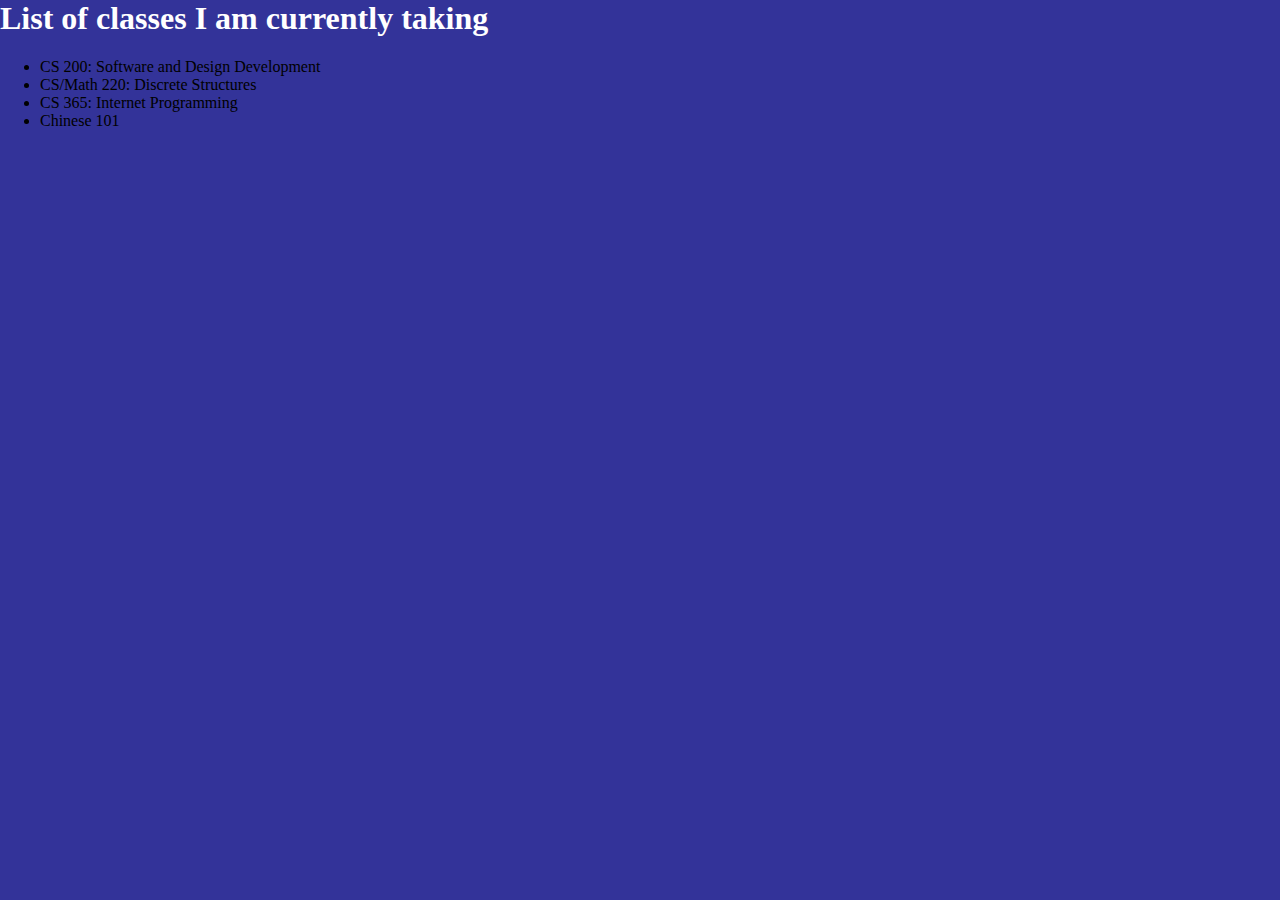
<file: classlist.html>
<html>
	<head>
		<title> Classes </title>
		
		<link rel="stylesheet" href = "stylesheet.CSS" type = "text/css" />
	</head>
	<body>
		<h1> List of classes I am currently taking </h1>
		<ul>
		<li> CS 200: Software and Design Development </li>
		<li> CS/Math 220: Discrete Structures </li>
		<li> CS 365: Internet Programming </li>
		<li> Chinese 101 </li>
		</ul>
		

</html>
</file>
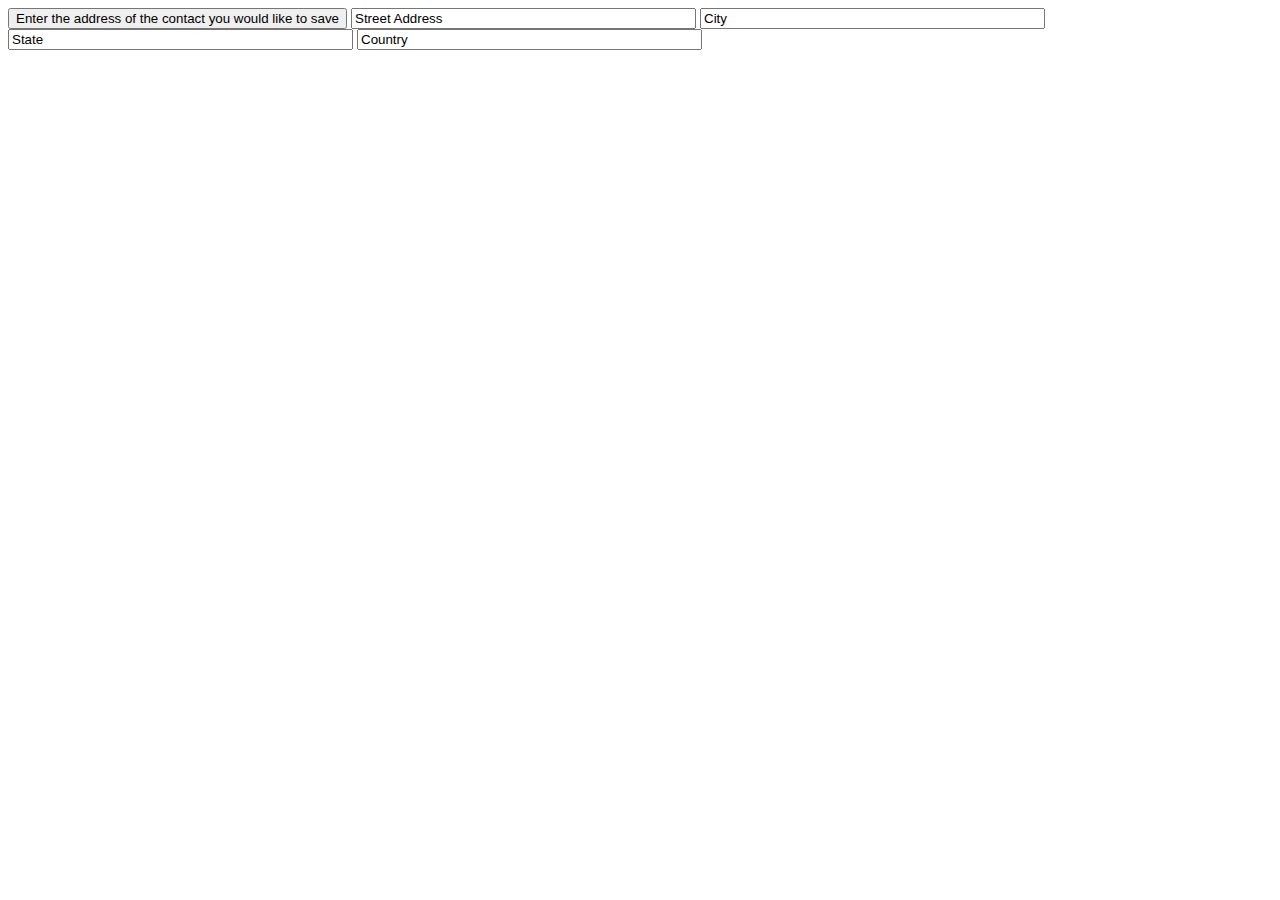
<file: googlehope.html>
<html>
   <script>
   		mappass = function() {
			address = document.querySelector("#Street_Address");
			console.log(address);
			city = document.querySelector("#City");
			console.log(city);
			state = document.querySelector("#State");
			console.log(state);
			country = document.querySelector("#Country");
			console.log(country);
			//createmap(address, city, state, country);
		}
	</script>
<body>
		<input type='button' onclick='mappass()' value='Enter the address of the contact you would like to save' />
		<input required type="text" id="Street_Address" size=40 placeholder = "Street Address" onfocus="if(this.value == 'Street Address') { this.value = '';}" value="Street Address">
		<input required type="text" id="City" size=40 placeholder = "City" onfocus="if(this.value == 'City') { this.value = '';}" value="City">
		<input required type="text" id="State" size=40 placeholder = "State" onfocus="if(this.value == 'State') { this.value = '';}" value="State">
		<input required type="text" id="Country" size=40 placeholder = "Country" onfocus="if(this.value == 'Country') { this.value = '';}" value="Country">
	</body>
	<section>
		<ul id="widgetlist">
		</ul>
	</section>
</html>
</file>
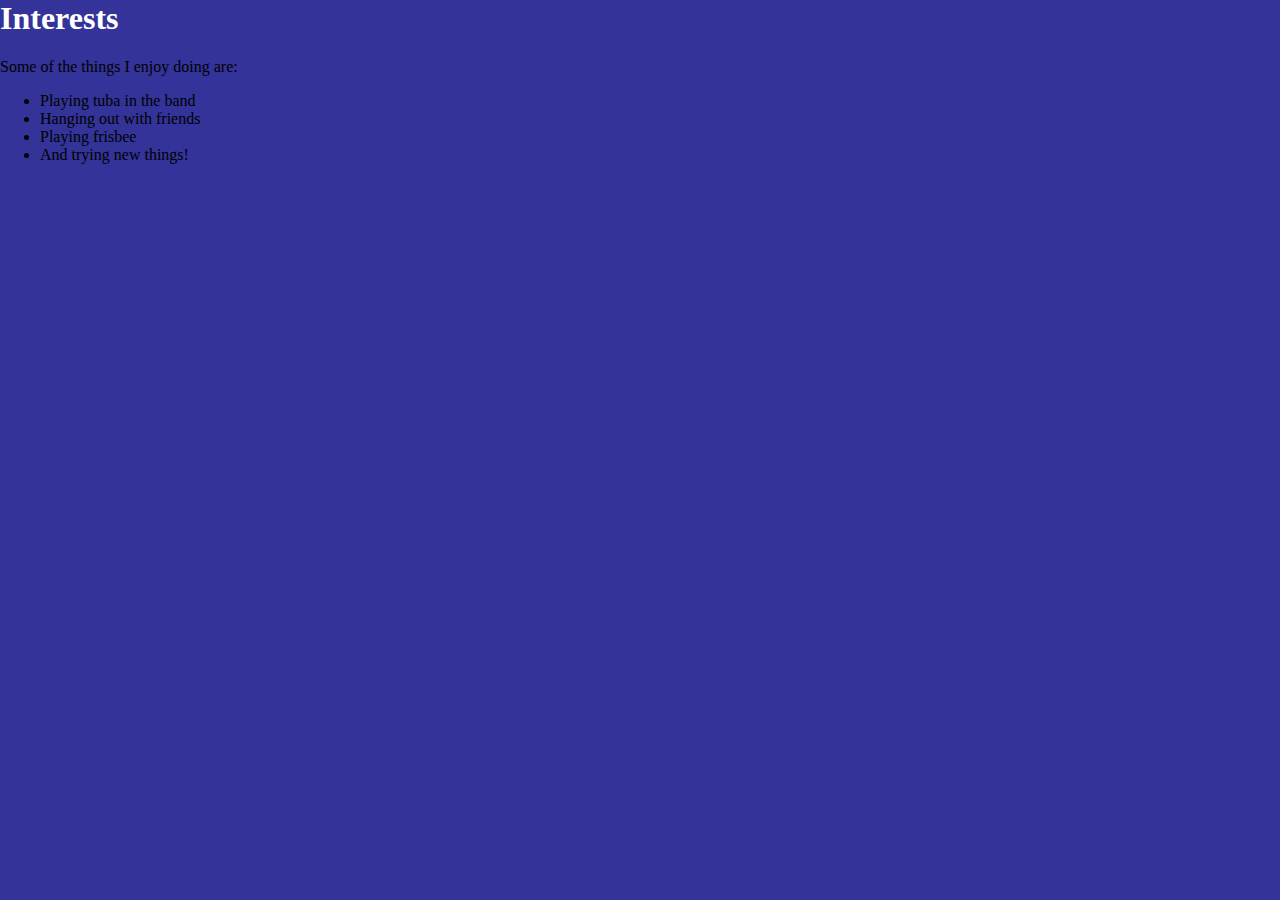
<file: interests.html>
<html>
	<head>
		<title> Interests </title>
		
		<link rel="stylesheet" href = "stylesheet.CSS" type = "text/css" />
	</head>
	<body>
		<h1> Interests </h1>
		<p> Some of the things I enjoy doing are: </p>
		<ul>
		<li> Playing tuba in the band </li>
		<li> Hanging out with friends </li>
		<li> Playing frisbee </li>
		<li> And trying new things! </li>
		
		



</html>
</file>
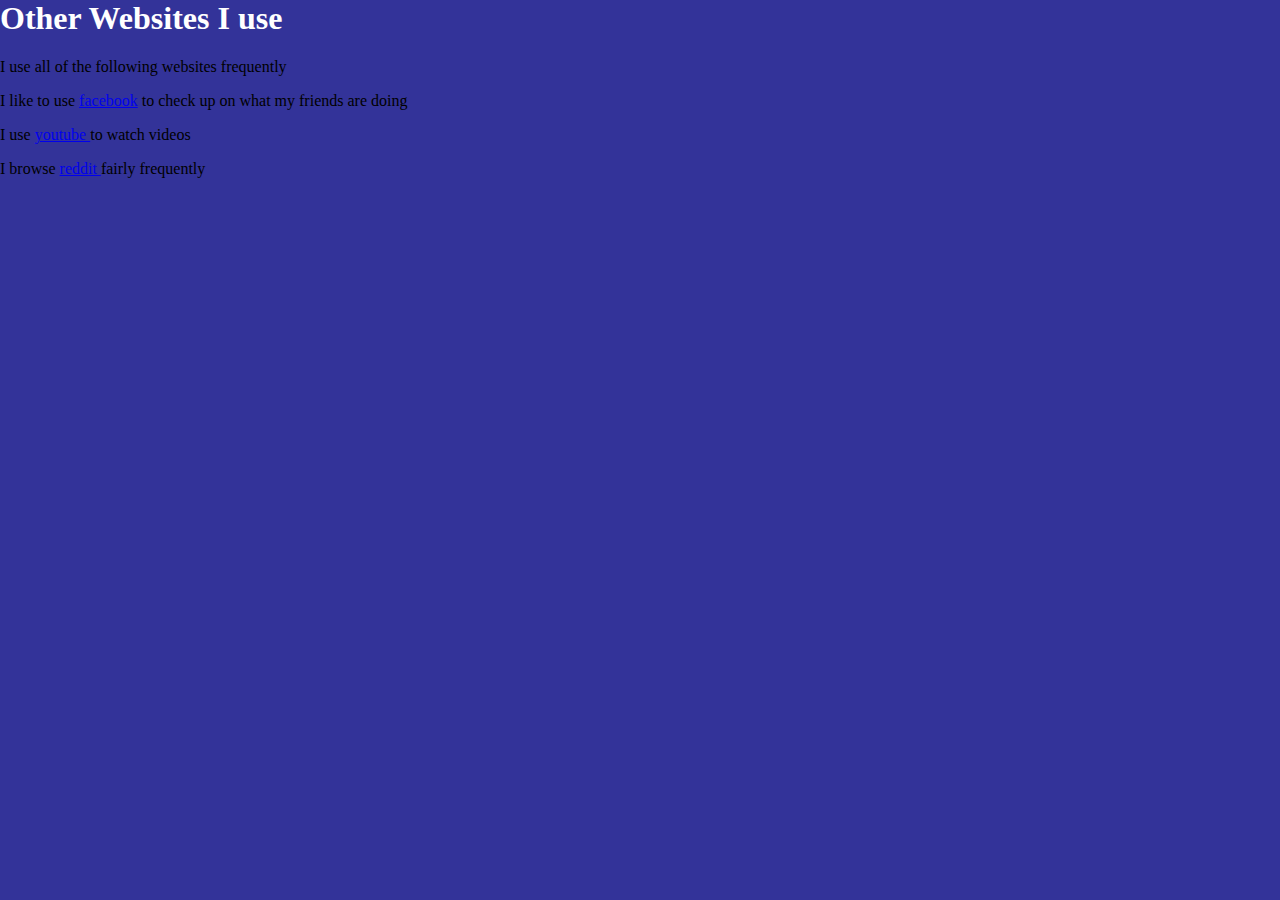
<file: links.html>
<html>
	<head>
		<title> Other sites</title>
		
		<link rel="stylesheet" href = "stylesheet.CSS" type = "text/css" />
	</head>
	<body>
		<h1> Other Websites I use </h1>
		<p> I use all of the following websites frequently</p>
		<p> I like to use <a href = "http://www.facebook.com"> facebook</a> to check up on what my friends are doing</p>
		<p> I use <a href = "http://www.youtube.com"> youtube </a> to watch videos </p>
		<p> I browse <a href = "http://www.reddit.com"> reddit </a> fairly frequently </p>
		
		



</html>
</file>
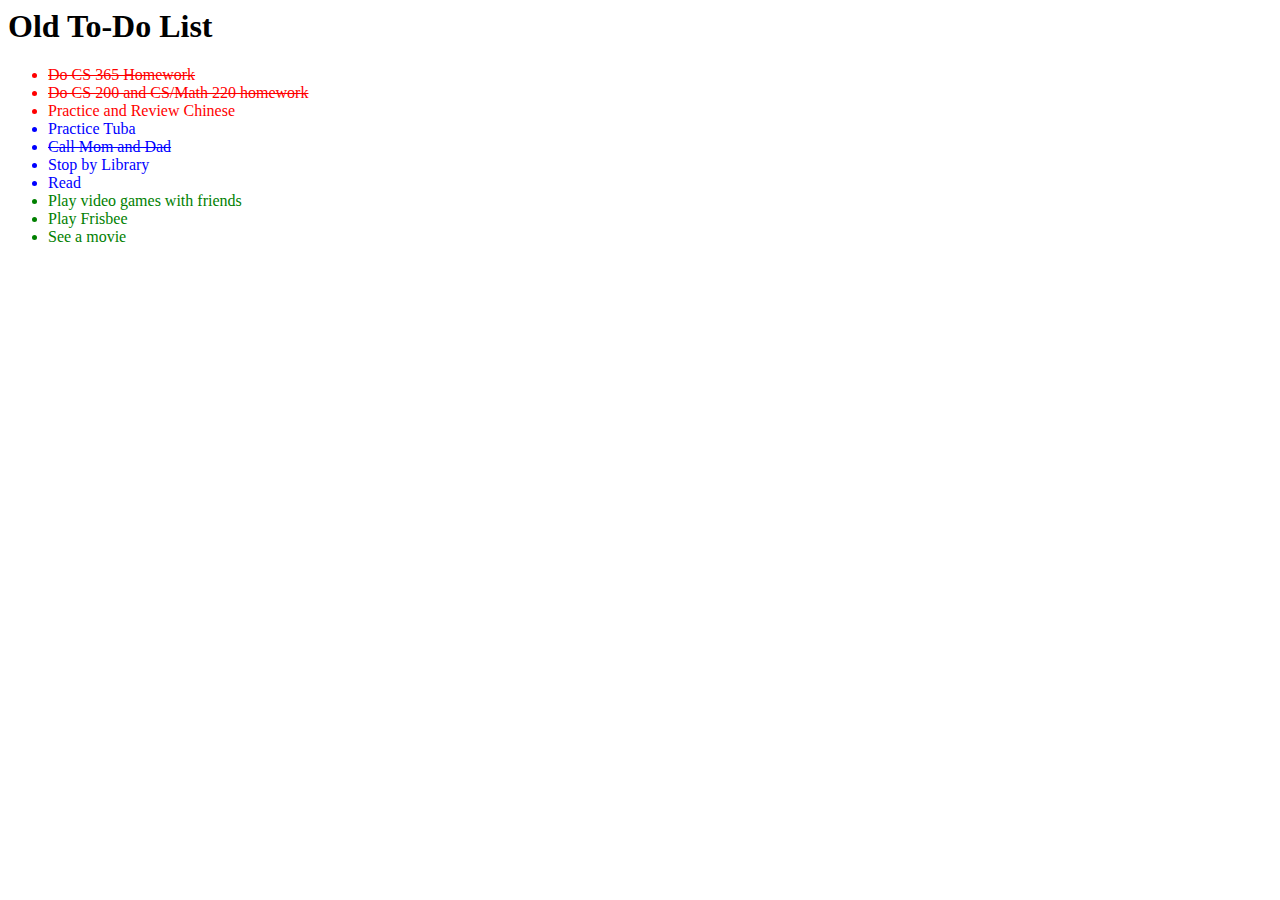
<file: oldtodo.html>
<html>
	<head> 
		<h1> Old To-Do List </h1>
		<link rel="stylesheet" href = "todo.css" type = "text/css" />
	</head>
	<body>
		<ul>
		<li class='high done'> Do CS 365 Homework </li>
		<li class='high done'> Do CS 200 and CS/Math 220 homework </li>
		<li class='high'> Practice and Review Chinese </li>
		<li class='medium'> Practice Tuba </li>
		<li class='medium done'> Call Mom and Dad </li>
		<li class='medium'> Stop by Library </li>
		<li class='medium'> Read </li>
		<li class='low'> Play video games with friends </li>
		<li class='low'> Play Frisbee</li>
		<li class='low'> See a movie </li>
		</ul>
	</body>
</html>
</file>
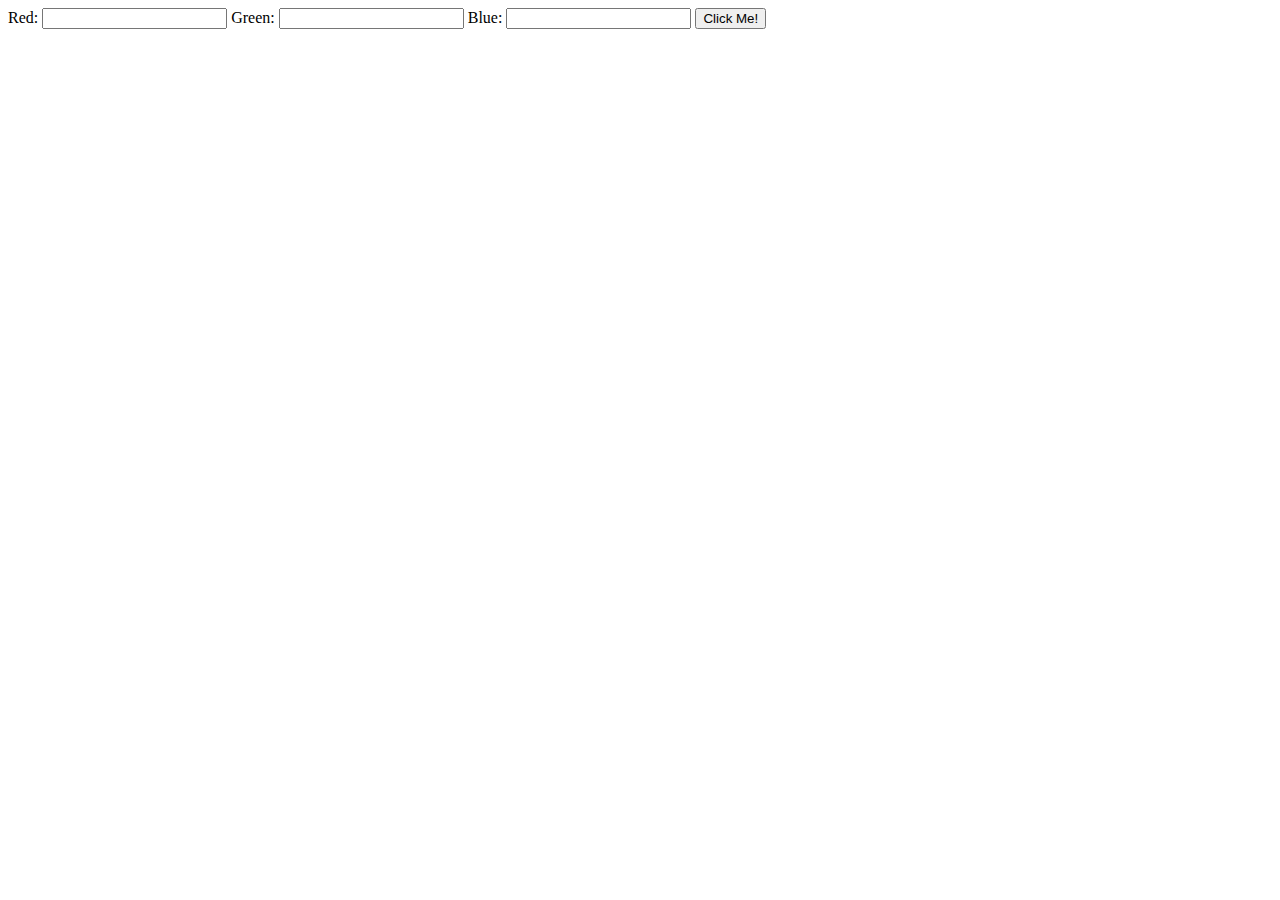
<file: practicejs.html>
<html>
	<head>
		
	<script type="text/javascript">
			changeBGColor = function() {
				var redvalue.style.color=document.getElementById("redinvalue");
				redvalue.style.color=newredvalue;
				var greenvalue.style.color=document.getElementById("greeninvalue");
				greenvalue.style.color=newgreenvalue;
				var bluevalue.style.color=document.getElementById("blueinvalue");
				bluevalue.style.color=newbluevalue;
				document.body.style.backgroundColor = "rgb(" +newredvalue+ ', ' +newgreenvalue+ ', ' +newbluevalue+ ')';
				
			}
	</script>
	</head>
	<body>
		<label for="redinvalue">Red:</label>
		<input id="redinvalue" type="text", name="redinvalue">
		<label for="greeninvalue">Green:</label>
		<input id="greeninvalue" type="text", name="greeninvalue">
		<label for="blueinvalue">Blue:</label>
		<input id="blueinvalue" type="text", name="blueinvalue">
		<button onclick="changeBGColor('redinvalue', 'greeninvalue', 'blueinvalue');">Click Me!</button>
	</body>
</html>
</file>
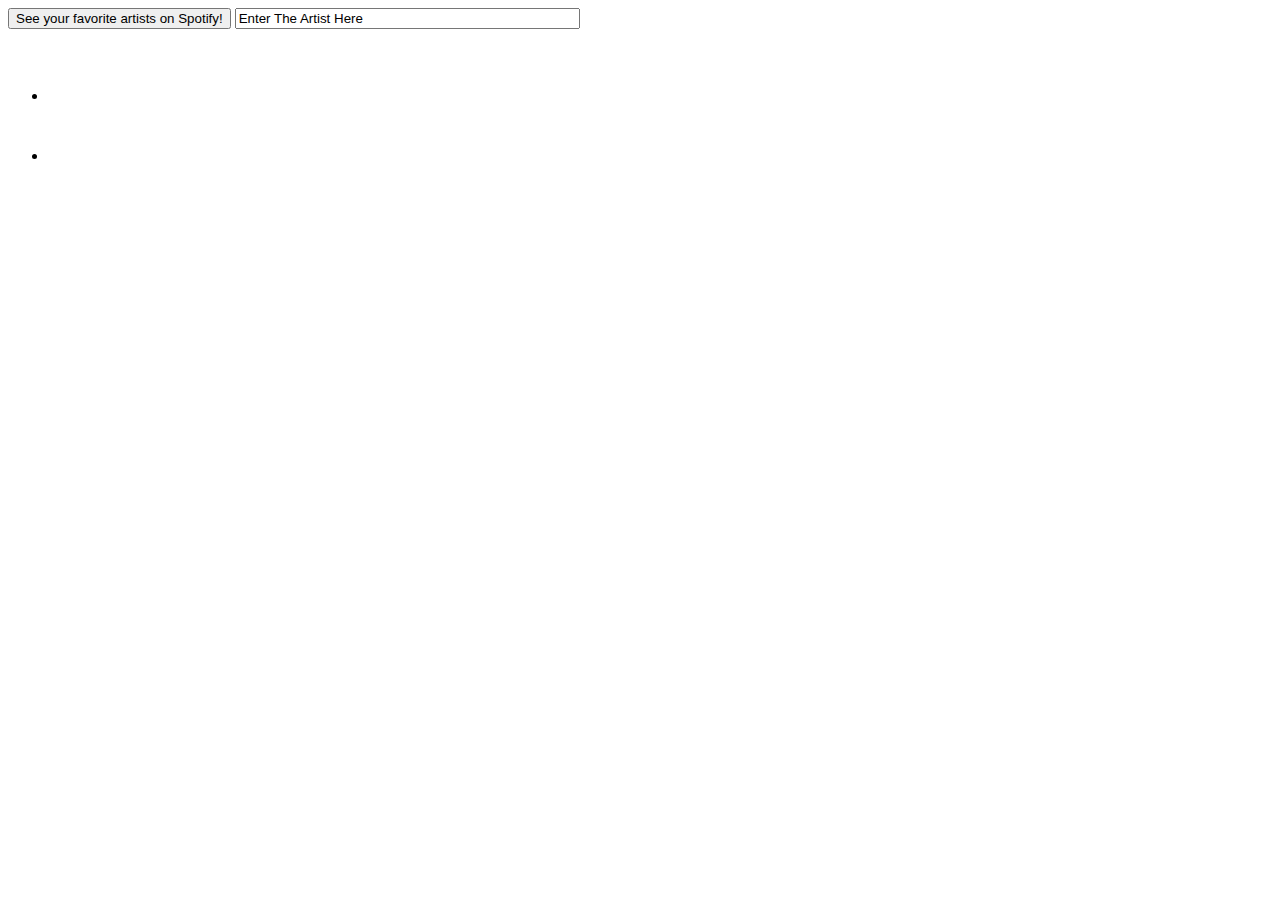
<file: spotifyfollow.html>
<html>
	<script>
		createwidget = function(someband) {
			theband = someband
			widgetlist = document.querySelector("#widgetlist");
			widget= document.createElement("IFRAME");
			x = getArtistID(theband);
		}
		
		callback = function(artistID) {
			widget.setAttribute("src", "https://embed.spotify.com/follow/1/?uri="+artistID+"&size=detail&theme=light");
			widget.style.width = 300+"px";
			widget.style.height = 56+"px";
			widget.style.frameborder = "0";
			widgetlist.appendChild(widget);
		}
		stringconvert = function(somelist) {
			for (z=0; z < somelist.length; z++);
				make = somelist;
			console.log(make);
			return make;
		}	
		//artistmaker = function(someartist) {
		//	artistname = someartist.split(' ').join('_')
		//	return artistname
		//}
		newcall = function(somefunc) {
			theanswer= somefunc
			console.log(theanswer)
			return theanswer
		}
		artistpass = function() {
			band = document.queryselector("#input");
			
			createwidget(band);
			console.log(band);
			}
		final = function(aResource, request) {
			request.open('GET', aResource, true)
			request.send(null)
		}
		getArtistID = function(artname) {
			var request = new XMLHttpRequest()

   			request.onreadystatechange = function(){

      		if (request.readyState == 4)   //
         		if (request.status == 200){  //successful request OK

            		console.log(request.responseText)

            		var res = eval( '(' + request.responseText + ')' )

            		var count = res['resultsCount']
            		var limit = res['resultsLimit']

            		if (count>limit)
                		count = limit
					
        			artistID = (res['artists'][0]['href'])
        			callback(artistID)
        			
				}
			}
			//theartist = artistmaker(artname)
			//console.log(theartist)
			//var theResource = 'http://ws.spotify.com/search/1/artist.json?q='+theartist
			//console.log(theResource)

   			
   			//final(theResource, request)
   				
			
   			//request.open('GET','urlread.cgi',true)

   			//request.send(null)	
		}
	</script>
	
	<body>
		<input type='button' onclick='artistpass()' value='See your favorite artists on Spotify!' />
		<input required type="text" id="input" size=40 placeholder = "Enter The Artist Here" onfocus="if(this.value == 'Enter The Artist Here') { this.value = '';}" value="Enter The Artist Here">
	</body>
	<section>
		<ul id="widgetlist">
		<li><iframe src="https://embed.spotify.com/follow/1/?uri=spotify:artist:1vCWHaC5f2uS3yhpwWbIA6&size=detail&theme=light" width="300" height="56" scrolling="no" frameborder="0" style="border:none; overflow:hidden;" allowtransparency="true"></iframe></li>
		<li><iframe src="https://embed.spotify.com/follow/1/?uri=spotify:artist:1vCWHaC5f2uS3yhpwWbIA6&size=detail&theme=light" width="300" height="56" scrolling="no" frameborder="0" style="border:none; overflow:hidden;" allowtransparency="true"></iframe></li>
		</ul>
	</section>
</html>
</file>
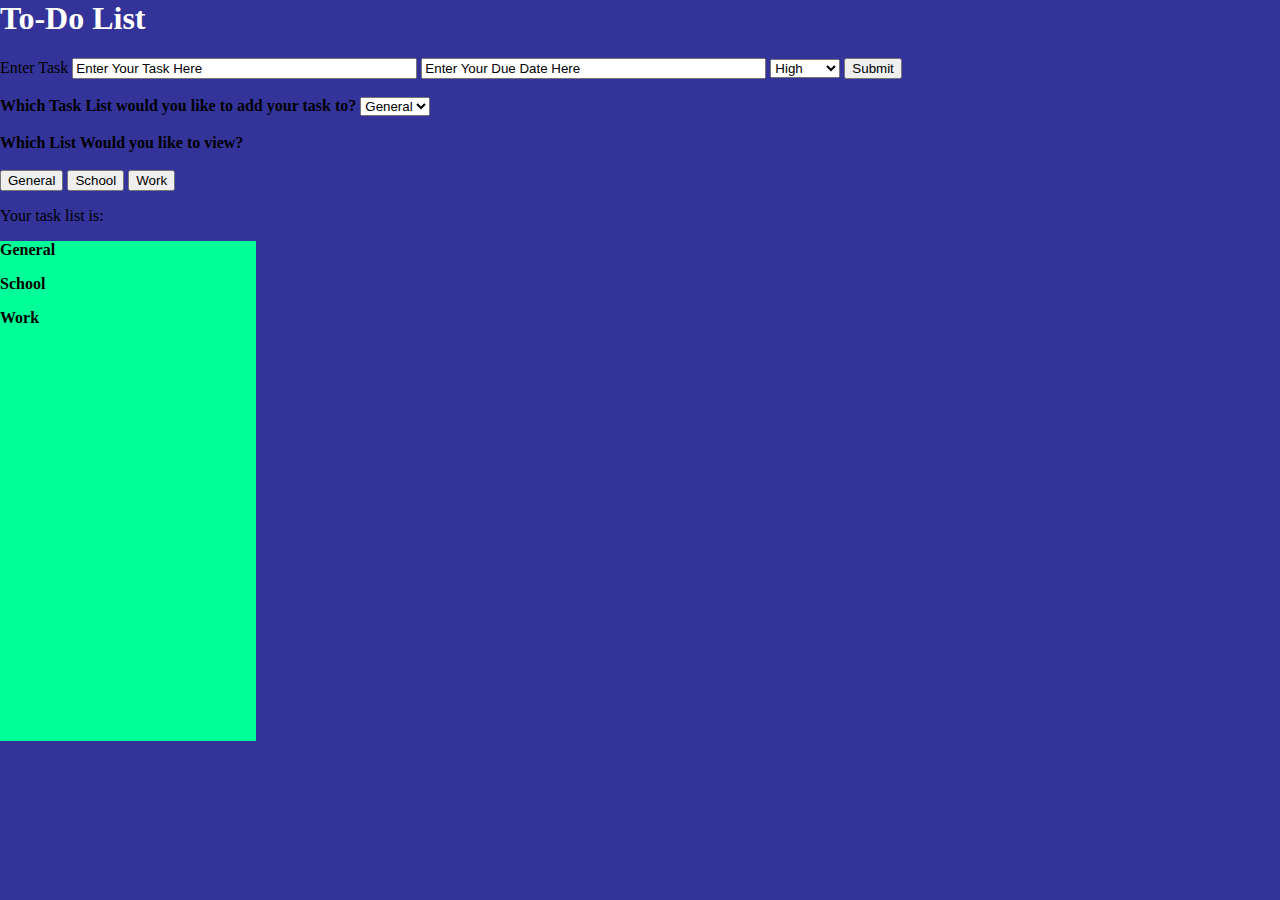
<file: todo.html>
<html>
	<head>
		<h1> To-Do List </h1>
		<link rel="stylesheet" href = "stylesheet.CSS" type = "text/css" />
	</head>
	<script type="text/javascript">

		function addListItem() {
    		var newli;
    		task = document.querySelector("#demo");
    		console.log(task);
    		date = document.querySelector("#date");
    		tasklist = document.querySelector("#listText"); 
    		priorityValue = document.querySelector("#priority").value;
    		listValue = document.querySelector("#whichlist").value;
    		newli = document.createElement('ul');
    		newli.type = "text";
    		newli.className = priorityValue;
    		newcb = document.createElement('input');
    		newcb.type = 'checkbox';
    		newli.appendChild(newcb);
    		t = document.createTextNode(task.value + "	Due By:  " + date.value);
    		newli.appendChild(t);
    		tasklist.className = listValue;
    		var righttask;
    		righttask.appendChild(newli);
    		alert(righttask);
    		righttask = findFunction(listValue);
    		task.value="";
    		
    		newcb.onclick = function() {
    			newli.style.textDecoration = "line-through";
    		}
    		localTextSave();
    	}
    	function findFunction(aValue) {
    		if (aValue == "General") {
    			correctlist = document.getElementsByClassName('General');
    			return correctlist;
    		}
    		if (aValue == "School") {
    			correctlist = document.getElementsByClassName('School');
    			return correctlist;
    		}
    		if (aValue == "Work") {
    			correctlist = document.getElementsByClassName('Work');
    			return correctlist;
    		}
    	}
    	function localTextSave() {
    		listText = [];
    		
    		text = document.querySelector("listText");
    		for(var i=0; i < listText.length; i++) {
    			listText.push(text[i].innerText); 
    		}
    		console.log(listText);
    		localStorage.setItem("todoText", JSON.stringify(listText));
    	}
    	
    	function localTextLoad() {
    		textget = localStorage.getItem("todoText");
    		
    		textarray = [];
    		
    		textarray = JSON.parse(textget);
    		
    		for(var i=0; i < textarray.length; i++)
    			addListItem("text", loadText[i]); 
    	}
    			
	</script>
	<style>
		.High {
			color: red;
		}
		.Medium {
			color: green;
		}
		.Low {
			color: yellow;
		}
	</style>
	<body onload = "localTextLoad()">
		<label for="demo">Enter Task</label>
		<input required type="text" id="demo" size=40 placeholder = "Enter Your Task Here" onfocus="if(this.value == 'Enter Your Task Here') { this.value = '';}" value="Enter Your Task Here">
		<input required type="text" id="date" size=40 placeholder = "Enter Your Due Date Here" onfocus="if(this.value == 'Enter Your Due Date Here') { this.value = '';}" value="Enter Your Due Date Here">
		<select id="priority">
			<option>High</option>
			<option>Medium</option>
			<option>Low</option>
		</select>
		<input type='button' onclick='addListItem()' value='Submit' />
		<br>
		<br>
		<b>Which Task List would you like to add your task to? </b>
		<select name = "whichlist" id = "whichlist">
			<option value = "General"> General </option>
			<option value = "School"> School </option>
			<option value = "Work"> Work </option>
		</select>
		<br>
		<br>
		<b>Which List Would you like to view? </b>
		<!--
		<select name = "listSelect" id = "select">
			<option value= "General"> General </option>
			<option value="School"> School </option>
			<option value= "Work"> Work </option>
		</select>
		-->
		<br>
		<br>
		<button onclick = "toggle('General')"> General </button>
		<button onclick = "toggle('School')"> School </button>
		<button onclick = "toggle('Work')"> Work </button>
		<br>
		<p>Your task list is: </p>
		<section>
		<box>
		<general id="General">
		<b> General </b>
		<ul id="listText" class="General"></ul>
		</general>
		<school id="School">
		<b> School </b>
		<ul id="listText" class="School"></ul>
		</school>
		<work id="Work">
		<b> Work </b>
		<ul id="listText" class="Work"></ul>
		</work>
		</box>
		</section>
	</body>
</html>
</file>
<file: stylesheet.CSS>
<html>
     <head>
         <style>
         header {
             position: fixed;
             background-color: #bbbbbb;
             top: 0px;
             left: 0px;
             width: 100%;
             height: 20px;
         }
         h1 {
         	color: white;
         }
         nav ul li {
           display: inline-block;
           margin-top: 20px;
           margin-bottom: 0px;
           padding: 0;
           text-align: center;
           width: 100px;
           background: #3399FF;
           border: solid;
           border-color: black;
           position: relative;
           float: left;
           color: white;
         }
         nav ul ul {
           display: none;
           position: absolute;
           top: 20px;
           left: -43px;
         }
         nav ul li:hover > ul {
           display: block;
           position: absolute;
         }
         nav li.submenu:hover {
           background: #55d;
         }
         section {
             float: left;
             width: 20%;
             height: 500px;
             background-color: #00FF99;
             color: black;
         }
         aside {
             float: left;
             width: 80%;
             height: 500px;
             background-color: #3366CC;
         }
         footer {
             clear: both;
             background-color: yellow;
         }
         body {
             background-color: #333399;
             margin: 0px;
         }
         </style>

     </head>
 </html>
</file>
<file: todo.css>
.high {
	color: red;
}

.medium {
	color: blue;
}

.low {
	color: green;
}

.done {
	text-decoration: line-through;
}
</file>
